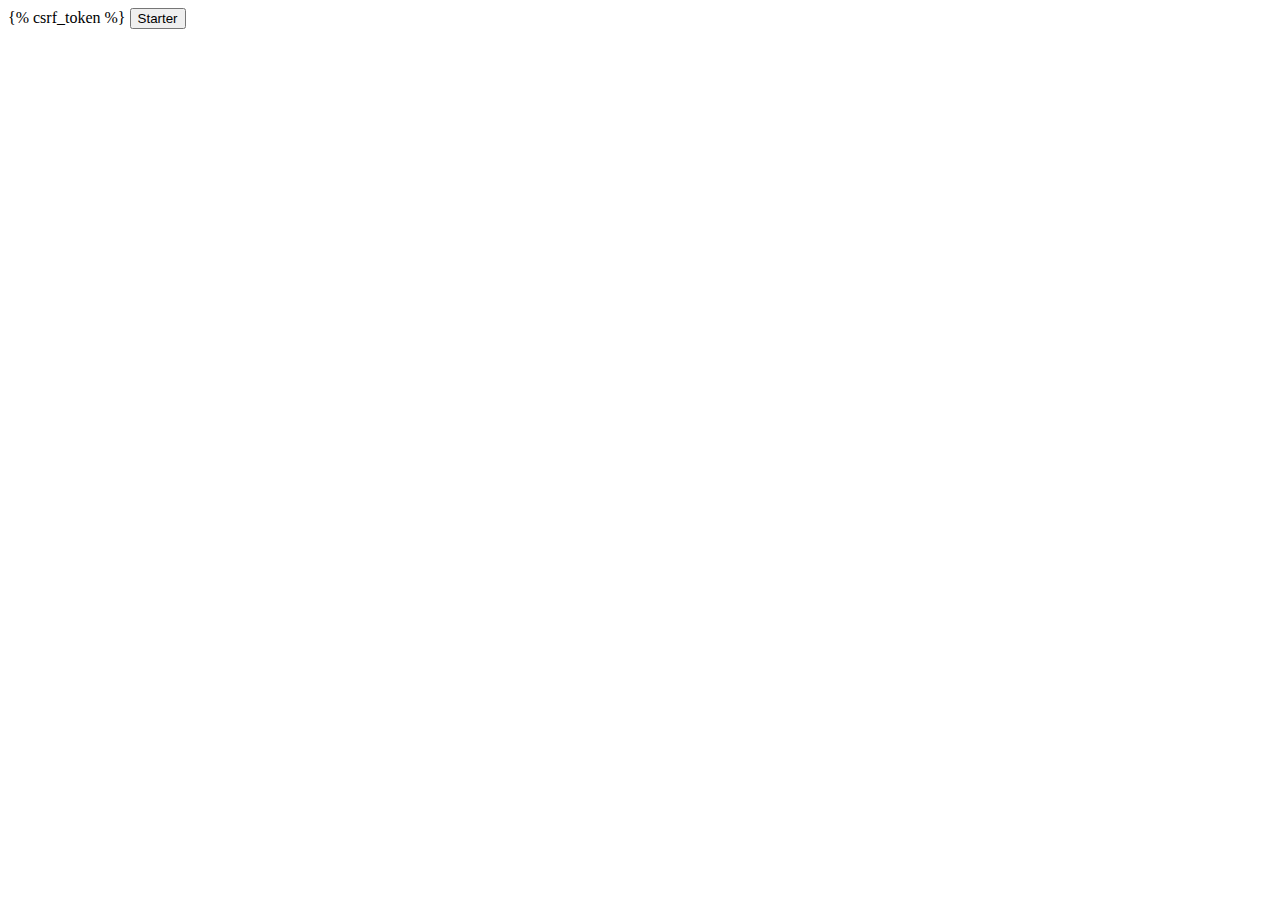
<file: CityMap/map/templates/index1.html>
<!DOCTYPE >
<html>
    <head>
        <META http-equiv="Content-Type" content="text/html; charset=utf-8">
            <style></style>
    </head>
    <body>
        <form method="post" target="_blank">
            {% csrf_token %}
            <button type="submit" name="starter">Starter</button>
            <!-- <button type="submit" name="standard" value="standard">Standard</button>
            <button type="submit" name="size" value="superb">Superb</button> -->
        </form>
    </body>
</html>
</file>
